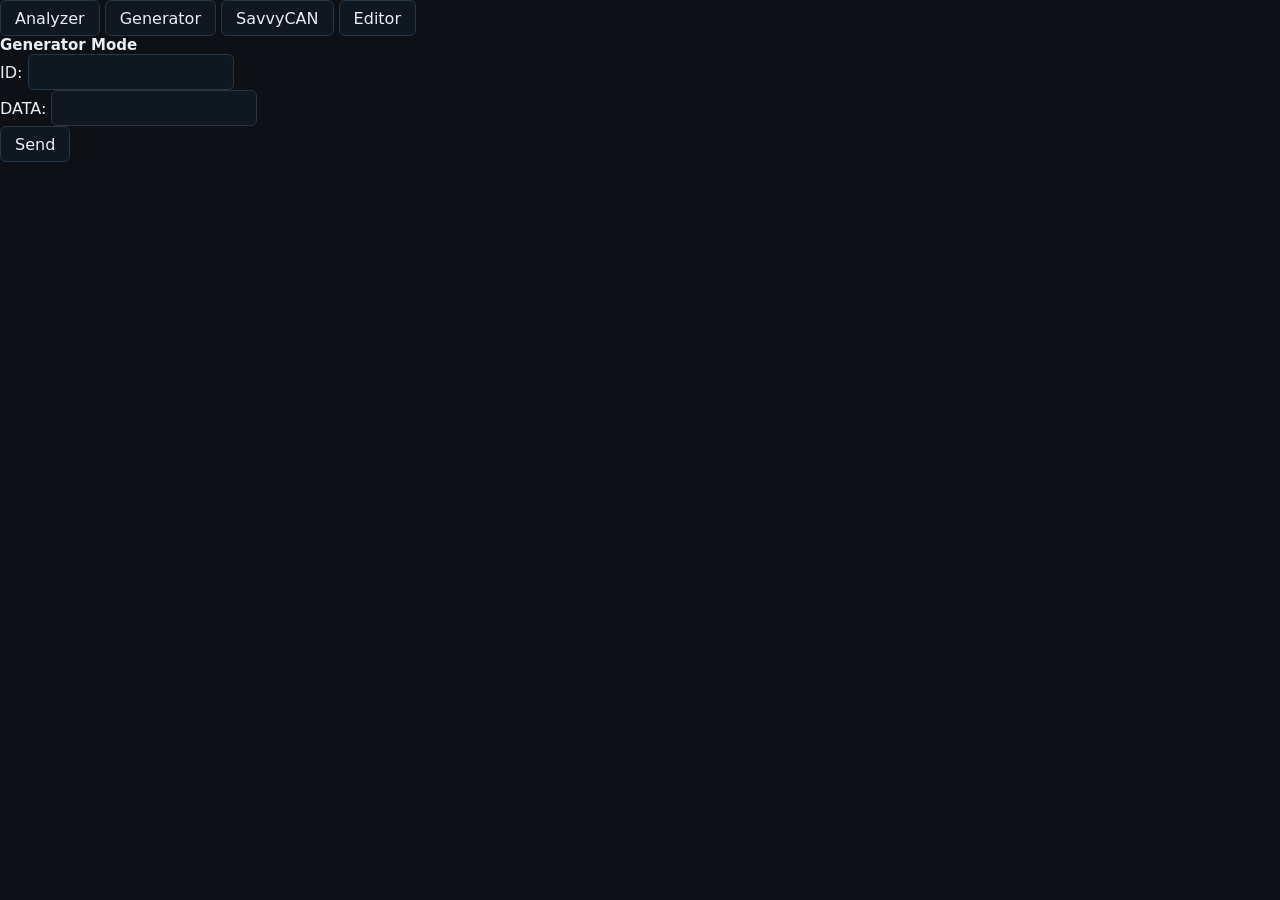
<file: data/generator.html>
<!DOCTYPE html>
<html>
<head>
    <meta charset="utf-8">
    <title>CAN Generator</title>
    <link rel="stylesheet" href="style.css">
</head>
<body>

<div id="nav">
    <button onclick="setMode(0)">Analyzer</button>
    <button onclick="location.href='/generator.html'">Generator</button>
    <button onclick="setMode(2)">SavvyCAN</button>
    <button onclick="location.href='/editor/editor.html'">Editor</button>
</div>

<h2>Generator Mode</h2>

ID: <input id="id"><br>
DATA: <input id="data"><br>
<button onclick="send()">Send</button>

<script>
async function setMode(m) {
    await fetch('/mode', {
        method: 'POST',
        body: `m=${m}`,
        headers: {'Content-Type': 'application/x-www-form-urlencoded'}
    });

    if (m === 0) location.href = "/analyzer.html";
    if (m === 2) location.href = "/savvycan.html";
}

function send() {
    console.log("TODO: send CAN frame");
}
</script>

</body>
</html>
</file>
<file: data/style.css>
:root {
    color-scheme: dark;
    --bg: #0d1116;
    --panel: #151c24;
    --panel-2: #101820;
    --line: #273441;
    --text: #e8eef3;
    --muted: #9fb0bd;
    --green: #54d38a;
    --blue: #4fb3ff;
    --red: #ff6b6b;
    --amber: #f6c65b;
}

* {
    box-sizing: border-box;
}

body {
    margin: 0;
    min-height: 100vh;
    font-family: Inter, ui-sans-serif, system-ui, -apple-system, BlinkMacSystemFont, "Segoe UI", sans-serif;
    background: var(--bg);
    color: var(--text);
}

button,
select,
input,
.icon-link {
    min-height: 36px;
    border: 1px solid var(--line);
    border-radius: 6px;
    background: #0f1720;
    color: var(--text);
    font: inherit;
}

button,
.icon-link {
    padding: 0 14px;
    cursor: pointer;
}

button:hover,
.icon-link:hover,
select:hover {
    border-color: #3d5368;
}

button.active {
    border-color: rgba(84, 211, 138, 0.8);
    background: rgba(84, 211, 138, 0.14);
    color: var(--green);
}

.icon-link {
    display: inline-flex;
    align-items: center;
    text-decoration: none;
}

.app-header {
    display: flex;
    justify-content: space-between;
    gap: 16px;
    align-items: center;
    padding: 18px 22px;
    border-bottom: 1px solid var(--line);
    background: #101720;
}

h1,
h2,
h3,
p {
    margin: 0;
}

h1 {
    font-size: 24px;
    font-weight: 700;
}

h2 {
    font-size: 15px;
    font-weight: 700;
}

h3 {
    font-size: 14px;
    margin-bottom: 12px;
}

p,
small {
    color: var(--muted);
}

.header-actions {
    display: flex;
    gap: 10px;
    align-items: center;
}

.layout {
    display: grid;
    grid-template-columns: minmax(0, 1.3fr) minmax(320px, 0.7fr);
    gap: 14px;
    padding: 14px;
}

.panel {
    border: 1px solid var(--line);
    border-radius: 8px;
    background: var(--panel);
    min-width: 0;
}

.panel-title {
    display: flex;
    justify-content: space-between;
    gap: 12px;
    align-items: center;
    padding: 12px 14px;
    border-bottom: 1px solid var(--line);
}

.status-panel {
    grid-column: 1 / -1;
}

.chart-panel {
    min-height: 330px;
}

.mode-panel {
    min-height: 330px;
}

.terminal-panel {
    grid-column: 1 / -1;
}

.metric-grid {
    display: grid;
    grid-template-columns: repeat(4, minmax(150px, 1fr));
    gap: 10px;
    padding: 12px;
}

.metric {
    padding: 12px;
    border: 1px solid var(--line);
    border-radius: 7px;
    background: var(--panel-2);
}

.metric span,
.metric small {
    display: block;
}

.metric span {
    color: var(--muted);
    font-size: 12px;
}

.metric strong {
    display: block;
    margin: 5px 0 3px;
    font-size: 24px;
    line-height: 1.1;
}

.metric.good strong {
    color: var(--green);
}

.metric.warn strong {
    color: var(--amber);
}

.metric.bad strong {
    color: var(--red);
}

.pill {
    display: inline-flex;
    align-items: center;
    min-height: 24px;
    padding: 0 9px;
    border-radius: 999px;
    background: #243140;
    color: var(--text);
    font-size: 12px;
}

.pill.good {
    background: rgba(84, 211, 138, 0.14);
    color: var(--green);
}

.pill.warn {
    background: rgba(246, 198, 91, 0.16);
    color: var(--amber);
}

.pill.bad {
    background: rgba(255, 107, 107, 0.14);
    color: var(--red);
}

.legend {
    display: flex;
    flex-wrap: wrap;
    gap: 12px;
    color: var(--muted);
    font-size: 12px;
}

.legend span {
    display: inline-flex;
    align-items: center;
    gap: 5px;
}

.legend i {
    width: 9px;
    height: 9px;
    border-radius: 999px;
}

.legend .tx {
    background: var(--green);
}

.legend .rx {
    background: var(--blue);
}

.legend .drop {
    background: var(--red);
}

#rateChart {
    display: block;
    width: 100%;
    height: 276px;
    background: var(--panel-2);
}

#app {
    padding: 14px;
}

#terminalOutput {
    height: 260px;
    margin: 0;
    padding: 12px 14px;
    overflow: auto;
    border-bottom: 1px solid var(--line);
    background: #080d12;
    color: #c9f4d8;
    font: 12px/1.45 ui-monospace, "Cascadia Mono", "SFMono-Regular", Consolas, monospace;
    white-space: pre-wrap;
}

.terminal-form {
    display: grid;
    grid-template-columns: minmax(0, 1fr) auto auto;
    gap: 8px;
    padding: 10px;
}

.terminal-form input {
    width: 100%;
    padding: 0 10px;
    font-family: ui-monospace, "Cascadia Mono", "SFMono-Regular", Consolas, monospace;
}

.mode-summary {
    display: grid;
    gap: 10px;
}

.mode-summary.compact {
    margin-top: 14px;
    gap: 0;
}

.control-header {
    display: flex;
    justify-content: space-between;
    gap: 12px;
    align-items: center;
    margin-bottom: 12px;
}

.control-header h3 {
    margin-bottom: 0;
}

.control-grid {
    display: grid;
    grid-template-columns: repeat(2, minmax(0, 1fr));
    gap: 12px;
}

.field {
    display: grid;
    gap: 7px;
    min-width: 0;
}

.field > span {
    color: var(--muted);
    font-size: 12px;
}

.field small {
    font-size: 11px;
}

.field input,
.field select {
    width: 100%;
    padding: 0 10px;
}

.segmented,
.input-action {
    display: grid;
    grid-template-columns: repeat(2, minmax(0, 1fr));
    gap: 6px;
}

.input-action {
    grid-template-columns: minmax(0, 1fr) auto;
}

.kv {
    display: flex;
    justify-content: space-between;
    gap: 12px;
    border-bottom: 1px solid var(--line);
    padding: 8px 0;
}

.kv span {
    color: var(--muted);
}

@media (max-width: 820px) {
    .app-header,
    .layout {
        padding-left: 10px;
        padding-right: 10px;
    }

    .app-header,
    .header-actions {
        align-items: stretch;
        flex-direction: column;
    }

    .layout,
    .metric-grid,
    .control-grid,
    .terminal-form {
        grid-template-columns: 1fr;
    }
}
</file>
